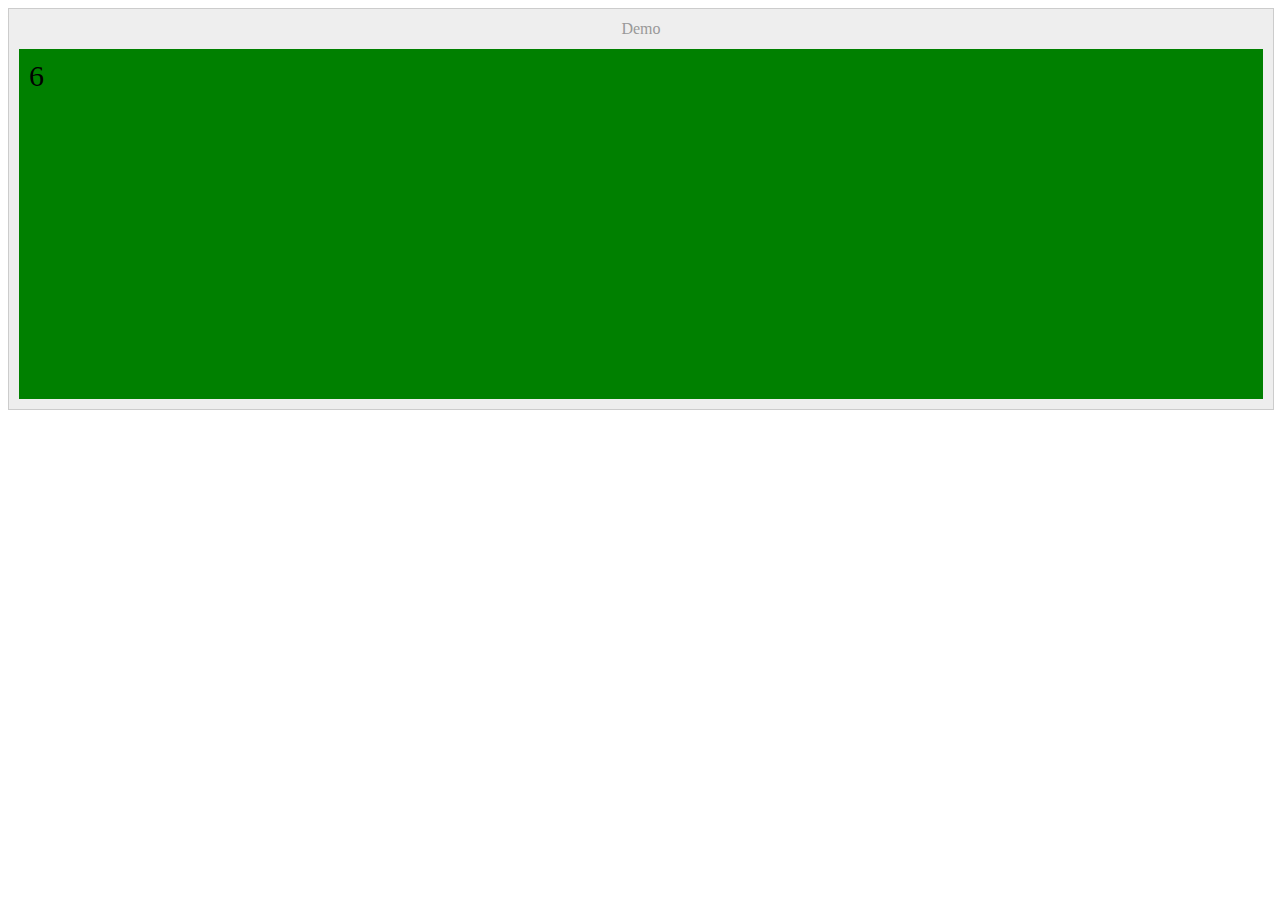
<file: deck.html>
<!DOCTYPE html>
<html>
<head>
<meta charset="UTF-8">
<title>CardKit Demo: Deck</title>
<meta name="viewport" content="width=device-width, height=device-height, user-scalable=no, initial-scale=1.0, minimum-scale=1.0, maximum-scale=1.0">
<meta name="format-detection" content="telephone=no">
<link href="css/deck.css" rel="stylesheet">
</head>
<body>
<!-- vim: et:ts=2:sw=2:sts=2 -->

<x-deck>
    <x-card bgcolor="red">0</x-card>
    <x-card transition-type="slide-right" bgcolor="green">1</x-card>
    <x-card transition-type="none" bgcolor="yellow">2</x-card>
    <x-card transition-type="slide-up" bgcolor="blue">3</x-card>
    <x-card bgcolor="brown">4</x-card>
    <x-card transition-type="slide-down" bgcolor="pink">5</x-card>
    <x-card selected bgcolor="green">6</x-card>
    <x-card bgcolor="orange" transition-type="slide-left">7</x-card>
    <x-card bgcolor="cyan" transition-type="slide-left">8</x-card>
    <x-card bgcolor="lime">9</x-card>
</x-deck>

<script src="bower_components/ozjs/oz.js"></script>
<script src="js/oz.config.js"></script>
<script src="js/deck.js"></script>
<script>
</script>

</body>
</html>
</file>
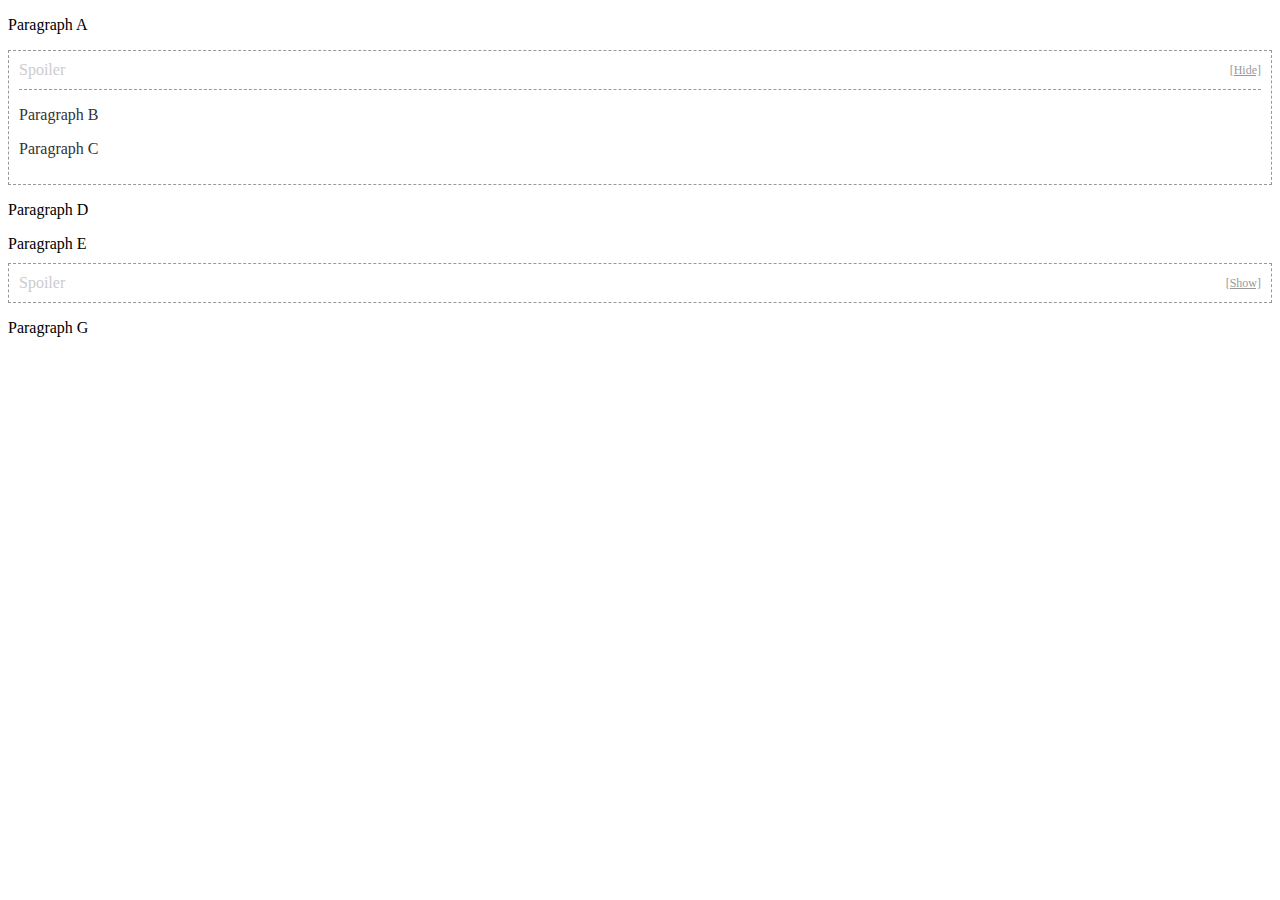
<file: folder.html>
<!DOCTYPE html>
<html>
<head>
<meta charset="UTF-8">
<title>CardKit Demo: Folder</title>
<meta name="viewport" content="width=device-width, height=device-height, user-scalable=no, initial-scale=1.0, minimum-scale=1.0, maximum-scale=1.0">
<meta name="format-detection" content="telephone=no">
<link href="css/main.css" rel="stylesheet">
</head>
<body>
<!-- vim: et:ts=2:sw=2:sts=2 -->

<p>Paragraph A</p>
<x-folder mode="unfold">
    <x-caption>Spoiler</x-caption>
    <p>Paragraph B</p>
    <p>Paragraph C</p>
</x-folder>
<p>Paragraph D</p>
<p>Paragraph E
    <x-folder mode="fold">
        <x-caption>Spoiler</x-caption>
        <em>Paragraph F</em>
    </x-folder>
</p>
<p>Paragraph G</p>

<script src="bower_components/ozjs/oz.js"></script>
<script src="js/oz.config.js"></script>
<script src="js/folder.js"></script>
<script>
</script>

</body>
</html>
</file>
<file: css/deck.css>
.demo-deck {
  width:100%;
  height:400px;
  background:#eee;
  position:relative;
  border:1px solid #ccc;
}

.demo-deck-title {
  height:40px;
  line-height:40px;
  text-align:center;
  color:#999;
}

.demo-deck-inner {
  background:#000;
  position:absolute;
  top:40px;
  bottom:10px;
  left:10px;
  right:10px;
  overflow:hidden;
}

.demo-card {
  position:absolute;
  top:0px;
  bottom:0px;
  left:0px;
  right:0px;
  font-size:30px;
  padding:10px;
  z-index:1;
  background:#fff;
  -webkit-transition:-webkit-transform .4s;
  -moz-transition:-moz-transform .4s;
  transition:transform .4s;
}

.demo-card.slide-up {
  -webkit-transform:translateY(100%);
  -moz-transform:translateY(100%);
  transform:translateY(100%);
}

.demo-card.slide-down {
  -webkit-transform:translateY(-100%);
  -moz-transform:translateY(-100%);
  transform:translateY(-100%);
}

.demo-card.slide-left {
  -webkit-transform:translateX(100%);
  -moz-transform:translateX(100%);
  transform:translateX(100%);
}

.demo-card.slide-right {
  -webkit-transform:translateX(-100%);
  -moz-transform:translateX(-100%);
  transform:translateX(-100%);
}

.demo-deck-item:first-child .demo-card,
.demo-card.enabled {
  -webkit-transform:translate(0, 0);
  -moz-transform:translate(0, 0);
  transform:translate(0, 0);
  z-index:10;
}
</file>
<file: css/main.css>
x-postlist,
.box1,
.box2 {
  display:none;
}

.demo-postlist {
  background:#eee;
  border:1px solid #ccc;
  max-width:300px;
  margin:20px auto;
}

.demo-postlist > header {
  background:#fff;
  border-bottom:1px solid #ccc;
  padding:0;
  margin:0;
}

.demo-postlist > header h3 {
  padding:20px;
  margin:0;
  font-size:26px;
  color:#999;
}

.demo-postlist footer {
  background:#fff;
  padding:20px;
  font-size:12px;
  border-top:1px solid #ccc;
  text-align:right;
  color:#999;
}

.demo-postlist > ul {
  margin:0;
  padding:20px 20px 0 20px;
  list-style:none;
  font-size:14px;
  color:#666;
}

.demo-postlist > ul > li {
  overflow:hidden;
  position:relative;
}

.demo-postlist > ul > li header {
  position:relative;
  background:#999;
  color:#fff;
  height:40px;
  line-height:40px;
  padding:0 10px;
}

.demo-postlist > ul > li h6 {
  padding:0;
  margin:0;
  font-size:16px;
}

.demo-postlist .taglist {
  margin:0;
  padding:0;
  list-style:none;
  position:absolute;
  right:0;
  top:0;
}

.demo-postlist .taglist li {
  float:right;
  margin:0 10px 0 0;
  font-size:14px;
  color:#eee;
  text-decoration:underline;
}

.demo-postlist > ul > li article {
  padding:10px;
  line-height:150%;
}

.demo-postlist p {
  margin:0;
}

.demo-postlist li.editmode {
  border:1px solid #999;
  margin:0 0 20px 0;
  padding:0 0 50px 0;
}

.demo-postlist li.editmode input {
  display:block;
  width:200px;
  padding:10px;
  float:left;
  margin:20px 20px 0 20px;
}

.demo-postlist .opt {
  position:absolute;
  right:0;
  bottom:10px;
}

.demo-postlist .editmode .opt {
  left:0;
  text-align:center;
}

.demo-postlist .opt button {
  background:#999;
  border:none;
  height:20px;
  padding:0 10px;
  color:#fff;
  cursor:pointer;
}

.demo-postlist .opt button:hover {
  background:#666;
}

.demo-folder {
  display:block;
  border:1px dashed #999;
  padding:10px;
  margin:10px 0;
  color:#ccc;
}

.demo-folder .sum {
  display:block;
  padding-bottom:10px;
  margin-bottom:10px;
  border-bottom:1px dashed #999;
}

.demo-folder .sum .icon {
  float:right;
  font-size:12px;
  line-height:18px;
  color:#999;
  text-decoration:underline;
  cursor:pointer;
}

.demo-folder .icon.show {
  display:none;
}

.demo-folder .detail {
  color:#333;
}

.demo-folder.fold .sum {
  border:none;
  padding-bottom:0;
  margin-bottom:0;
}

.demo-folder.fold .icon.show {
  display:block;
}

.demo-folder.fold .icon.hide {
  display:none;
}

.demo-folder.fold .detail {
  display:none;
}
</file>
